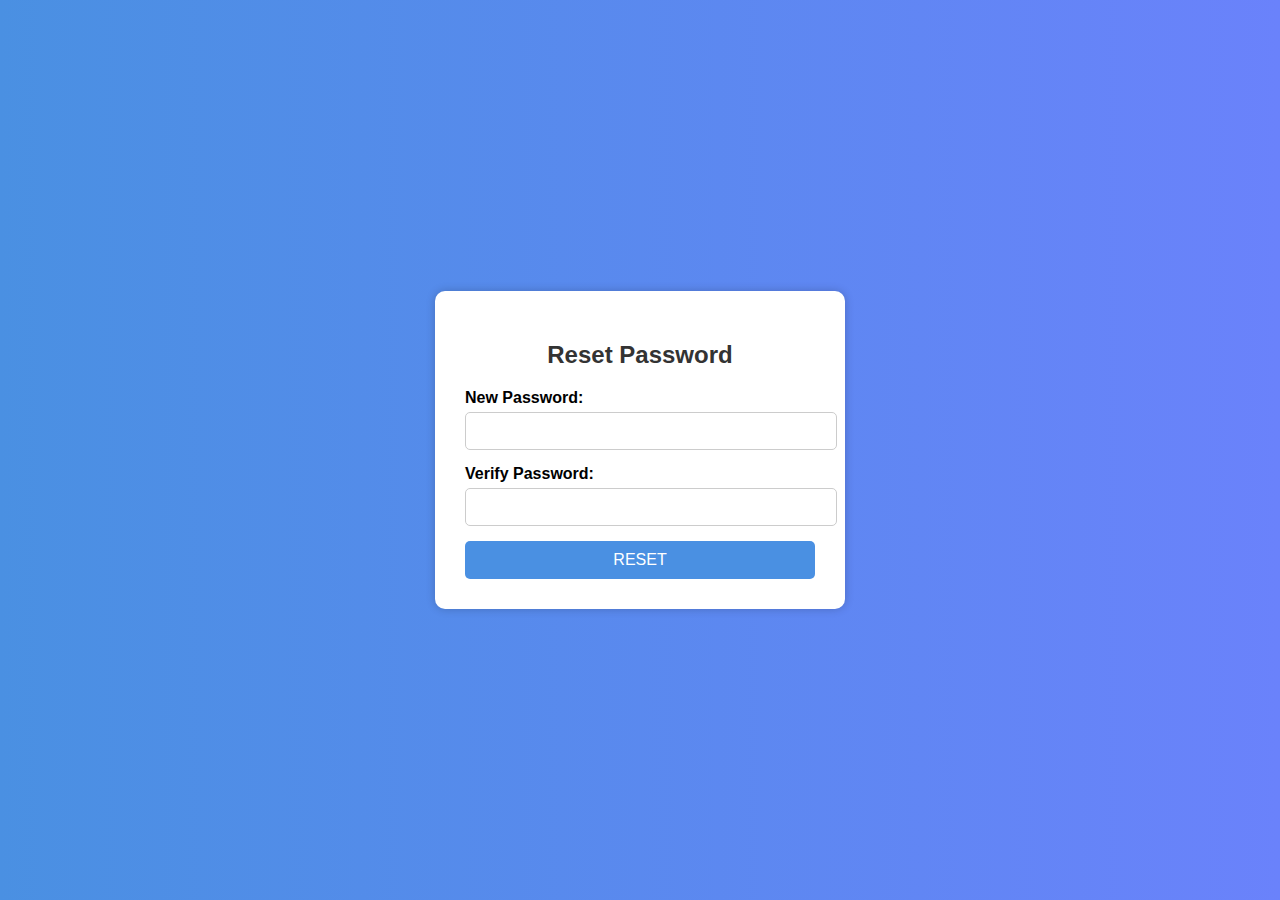
<file: carservice/src/main/resources/templates/passwordreset.html>
<!DOCTYPE html>
<html xmlns:th="http://www.thymeleaf.org">
<head>
    <meta charset="UTF-8">
    <title>Reset Password</title>
    <style>
        body {
            font-family: Arial, sans-serif;
            background: linear-gradient(to right, #4A90E2, #6A82FB);
            display: flex;
            justify-content: center;
            align-items: center;
            height: 100vh;
            margin: 0;
        }

        .container {
            background: white;
            padding: 30px;
            border-radius: 10px;
            box-shadow: 0 0 10px rgba(0, 0, 0, 0.2);
            width: 350px;
            text-align: center;
        }

        h2 {
            color: #333;
        }

        .input-group {
            text-align: left;
            margin-bottom: 15px;
        }

        label {
            font-weight: bold;
            display: block;
        }

        input {
            width: 100%;
            padding: 10px;
            margin-top: 5px;
            border: 1px solid #ccc;
            border-radius: 5px;
            font-size: 14px;
        }

        .error-message {
            color: red;
            font-size: 12px;
            margin-top: 5px;
            display: none;
        }

        button {
            background: #4A90E2;
            color: white;
            border: none;
            padding: 10px;
            width: 100%;
            font-size: 16px;
            cursor: pointer;
            border-radius: 5px;
        }

        button:hover {
            background: #357ABD;
        }
    </style>
</head>
<body>

<div class="container">
    <h2>Reset Password</h2>
    <form action="/admin/resetpassword" method="post" onsubmit="return validateForm()">
        <div class="input-group">
            <label for="password">New Password:</label>
            <input type="password" id="password" name="password1" required minlength="8" maxlength="20">
            <span id="passwordError" class="error-message"></span>
        </div>

        <div class="input-group">
            <label for="confirmPassword">Verify Password:</label>
            <input type="password" id="confirmPassword" name="password2" required minlength="8" maxlength="20">
            <span id="confirmPasswordError" class="error-message"></span>
        </div>

        <button type="submit">RESET</button>
    </form>
    
    <p th:if="${error}" th:text="${error}" class="error-message"></p>
</div>

<script>
function validateForm() {
    let password = document.getElementById("password").value;
    let confirmPassword = document.getElementById("confirmPassword").value;
    let passwordError = document.getElementById("passwordError");
    let confirmPasswordError = document.getElementById("confirmPasswordError");
    
    passwordError.style.display = "none";
    confirmPasswordError.style.display = "none";

    if (password.length < 8) {
        passwordError.textContent = "Password must be at least 8 characters long.";
        passwordError.style.display = "block";
        return false;
    } 
    if (!/[A-Z]/.test(password)) {
        passwordError.textContent = "Password must contain at least one uppercase letter.";
        passwordError.style.display = "block";
        return false;
    } 
    if (!/[a-z]/.test(password)) {
        passwordError.textContent = "Password must contain at least one lowercase letter.";
        passwordError.style.display = "block";
        return false;
    } 
    if (!/[0-9]/.test(password)) {
        passwordError.textContent = "Password must contain at least one number.";
        passwordError.style.display = "block";
        return false;
    } 
    if (!/[@#$%^&+=]/.test(password)) {
        passwordError.textContent = "Password must contain at least one special character (@#$%^&+=).";
        passwordError.style.display = "block";
        return false;
    } 
    if (password !== confirmPassword) {
        confirmPasswordError.textContent = "Passwords do not match.";
        confirmPasswordError.style.display = "block";
        return false;
    }

    return true;
}
</script>

</body>
</html>
</file>
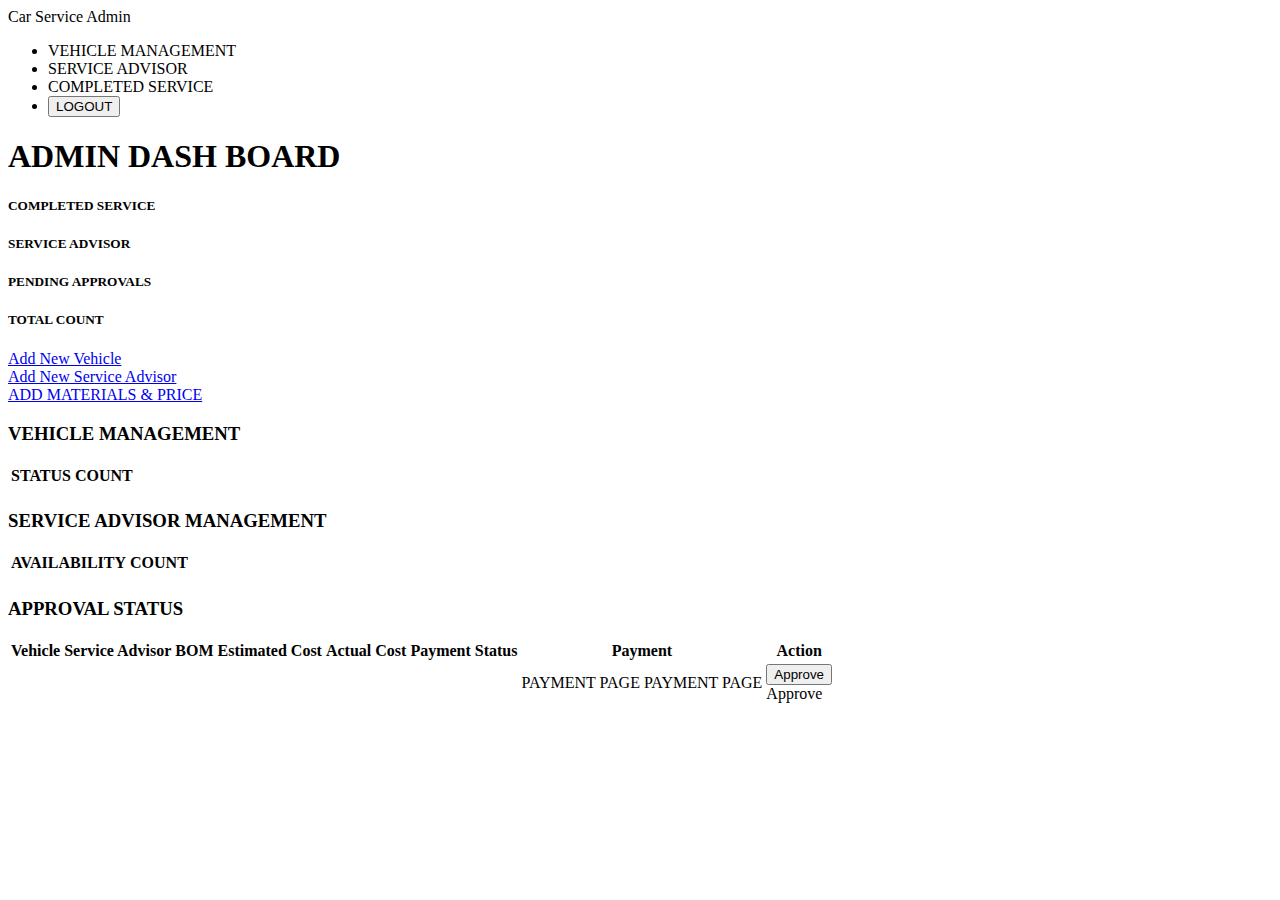
<file: carservice/src/main/resources/templates/admin/admindashboard.html>
<!DOCTYPE html>
<html xmlns:th="http://www.thymeleaf.org">
<head>
<meta charset="UTF-8">
<title>Insert title here</title>
<script type="text/javascript">
        function disableBack() {
        	window.history.forward();
         }
        setTimeout("disableBack()", 0);
        window.onunload = function () { null };
</script>

 <link rel="stylesheet" th:href="@{/dashboard.css}">
   <link rel="stylesheet" th:href="@{https://cdn.jsdelivr.net/npm/bootstrap@5.3.0/dist/css/bootstrap.min.css}">
</head>
<body>

  <div class="dashboard-container">
        <!-- Sidebar -->
        <nav class="sidebar">
            <div class="logo">Car Service Admin</div>
            <ul class="menu">
              	<li>
                	<a th:href="@{/admin/vehiclelist}">VEHICLE MANAGEMENT</a>
                </li>
                <li>
                	<a  th:href="@{/admin/employeelist}">SERVICE ADVISOR </a>
                </li>
                <li>
                	<a  th:href="@{/admin/serviceHistory}">COMPLETED SERVICE </a>
				</li>
                <li>
                	<form th:action="@{/logout}" method="post">
						<button  type="submit">LOGOUT</button>
					</form>
                </li>
            </ul>
        </nav>

	
	
	<div class="main-content">
		<header>
			<h1>ADMIN DASH BOARD</h1>
		</header>
		
		
		<section class="cards">
			<div class="card">
				
					<h5>COMPLETED SERVICE</h5>
					<span th:text="${completedCount}"></span>
				
			</div>
			<div class="card">
				
					<h5>SERVICE ADVISOR</h5>
					<span th:text="${employeeCount}"></span>
				
			</div>
			<div class="card">
				
					<h5>PENDING APPROVALS</h5>
					<span th:text="${approvalpendingCount}"></span>
				
			</div>
			<div class="card">
				
					<h5>TOTAL COUNT</h5>
					<span th:text="${totalcount}"></span>
			
			</div>
		</section>
		
		<section class="cards">
			<div class="card">
				<a href="/vehicle/vehicleEntry">Add New Vehicle</a>
			</div>
			<div class="card">
				<a href="/employee/addemployeeform">Add New Service Advisor</a>
			</div>
			<div class="card">
				<a href="/admin/materialsList">ADD MATERIALS & PRICE</a>
			</div>
		</section>
		
		
		
		<section class="data-tables">
	    	<h3>VEHICLE MANAGEMENT</h3>
		
			<table class="table">
				<thead>
					<tr>
						<th>STATUS</th>
						<th>COUNT</th>
					</tr>
				</thead>
				<tbody>
					<tr th:each="status : ${statuscount}">
						<td th:text="${status.key}"></td>
						<td th:text="${status.value}"></td>
					</tr>
				</tbody>
			</table>
		
		
			<h3>SERVICE ADVISOR MANAGEMENT</h3>
		
			<table class="table">
				<thead>
					<tr>
						<th>AVAILABILITY</th>
						<th>COUNT</th>
					</tr>
				</thead>
				<tbody>
					<tr th:each="availablity : ${availablitycount}">
						<td th:text="${availablity.key}"></td>
						<td th:text="${availablity.value}"></td>
					</tr>
				</tbody>
			</table>
			
			
			
			<div th:if="${pendingapprovals.size()>0}">
				<h3>APPROVAL STATUS</h3>
				<table class="table">
					<thead>
						<tr>
							<th>Vehicle</th>
							<th>Service Advisor</th>
							<th>BOM</th>
							<th>Estimated Cost</th>
							<th>Actual Cost</th>
							
							<th>Payment Status</th>
							<th>Payment</th>
							<th >Action</th>
						</tr>
					</thead>
					<tbody>
						<tr th:each="record : ${pendingapprovals}">
							<td th:text="${record.registrationNumber}"></td>
							<td th:text="${record.employee.name}"></td>
							<td th:text="${record.billOfMaterials}"></td>
							<td th:text="${record.estimated_cost}"></td>
							<td th:text="${record.actual_cost}"></td>
							
							<td th:text="${record.paymentStatus}"></td>
							
							<td>
								<span th:if="${record.paymentStatus!='Paid'}">
								<a th:href="@{/admin/paymentpage(id=${record.id})}">PAYMENT PAGE</a>
								</span>
								<span th:if="${record.paymentStatus=='Paid'}">PAYMENT PAGE </span>
							</td>
							
							<td>
								<form th:if="${record.paymentStatus=='Paid'}" th:action="@{/admin/approvebom}" method="post">
									<input type="hidden" name="recordid" th:value="${record.id}">
									<button type="submit">Approve</button>
								</form>
								<span th:if="${record.paymentStatus!='Paid'}">Approve</span>
							</td>
						</tr>
					</tbody>
					</table>
			</div>
	
		</section>
		
		
		
		
		
		
		
	</div>
</div>
</body>
</html>
</file>
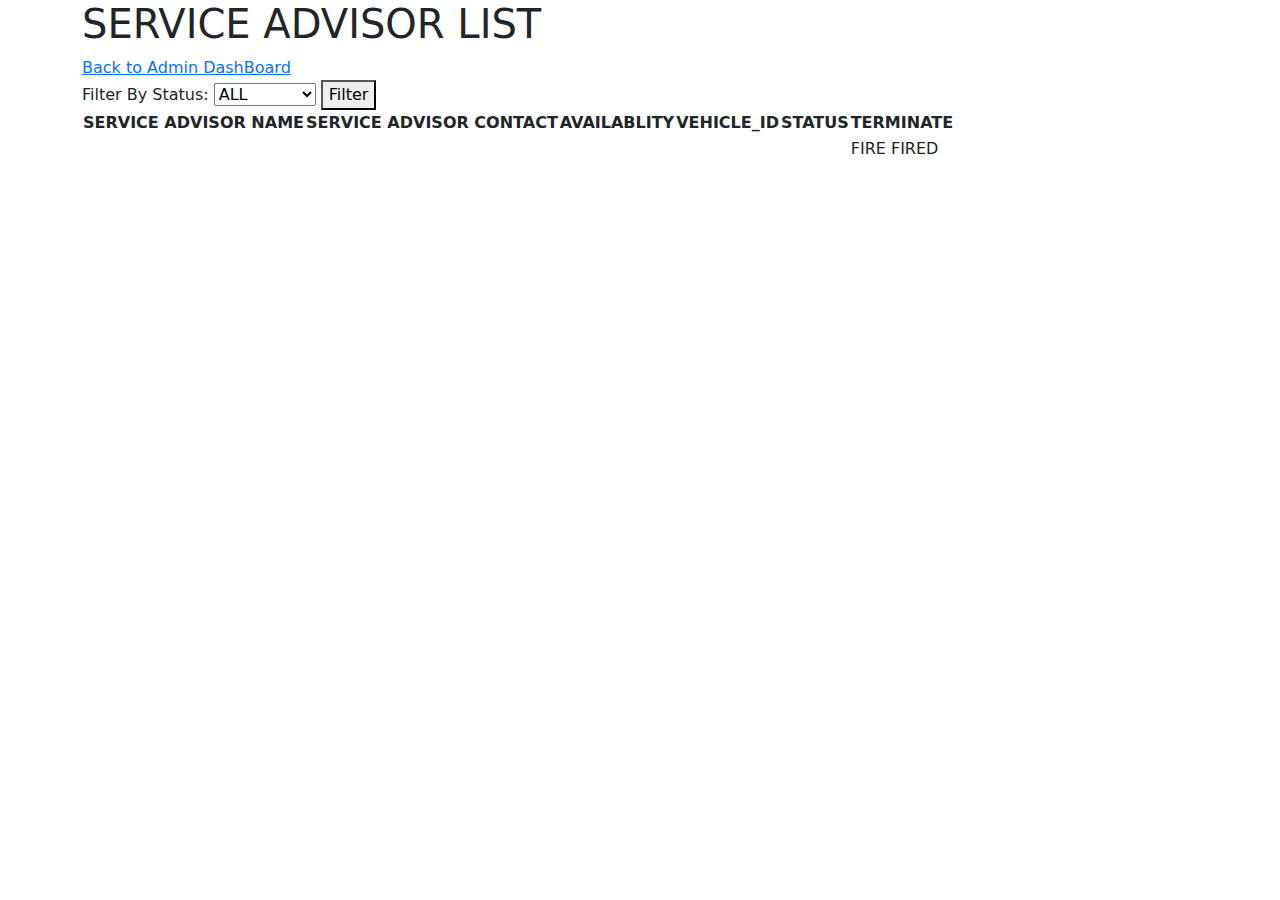
<file: carservice/src/main/resources/templates/admin/employeepage.html>
<!DOCTYPE html>
<html xmlns:th="http://www.thymeleaf.org">
<head>
<meta charset="UTF-8">
<title>Insert title here</title>
<script type="text/javascript">
        function disableBack() {
        	window.history.forward();
         }
        setTimeout("disableBack()", 0);
        window.onunload = function () { null };
</script>
    <link href="https://cdn.jsdelivr.net/npm/bootstrap@5.3.0/dist/css/bootstrap.min.css" rel="stylesheet">

<link rel="stylesheet" th:href="@{/vehicle.css}">
</head>
<body>
  <div class="container">
<h1>SERVICE ADVISOR LIST</h1>

<a href="/admin/admindashboard" class="back-btn">Back to Admin DashBoard</a> 

<form th:action="@{/admin/filteremployeelist}" class="filter-form">
<label for="availablity">Filter By Status:</label>
<select name="availablity" id="availablity">
	<option value="">ALL</option>
	<option value="FREE">FREE</option>
	<option value="WORKING">WORKING</option>
</select>
<button type="submit">Filter</button>
</form>

<table  class="vehicle-table">
    <thead>
        <tr>
            <th>SERVICE ADVISOR NAME </th>
            <th>SERVICE ADVISOR CONTACT </th>
            <th>AVAILABLITY</th>
            <th>VEHICLE_ID</th>
            <th>STATUS</th>
            <th>TERMINATE</th>
        </tr>
    </thead>
    <tbody>
	
        <tr th:each="spslist : ${employeelist}">
         	<td><span th:text="${spslist.name}"></span></td>
         	<td><span th:text="${spslist.contact}"></span></td>
            <td><span th:text="${spslist.availablity}">  </span></td>
            <td><span th:text="${spslist.vehicleid}">  </span></td>
			<td><span th:text="${spslist.status}">  </span></td>
      		<td>
      			<span th:if="${spslist.status!='FIRED'}">
      				<a  th:href="@{/admin/terminateEmployee(id=${spslist.id})}" > FIRE </a>
      			 </span> 
      			<span th:if="${spslist.status=='FIRED'}">FIRED</span>
      		 </td>    
        </tr>
        <span class="error-message" th:if="${message}" th:text="${message}"></span>
        <span class="error-message" th:if="${error}" th:text="${error}"></span>
    </tbody>
</table>
</div>
</body>
</html>
</file>
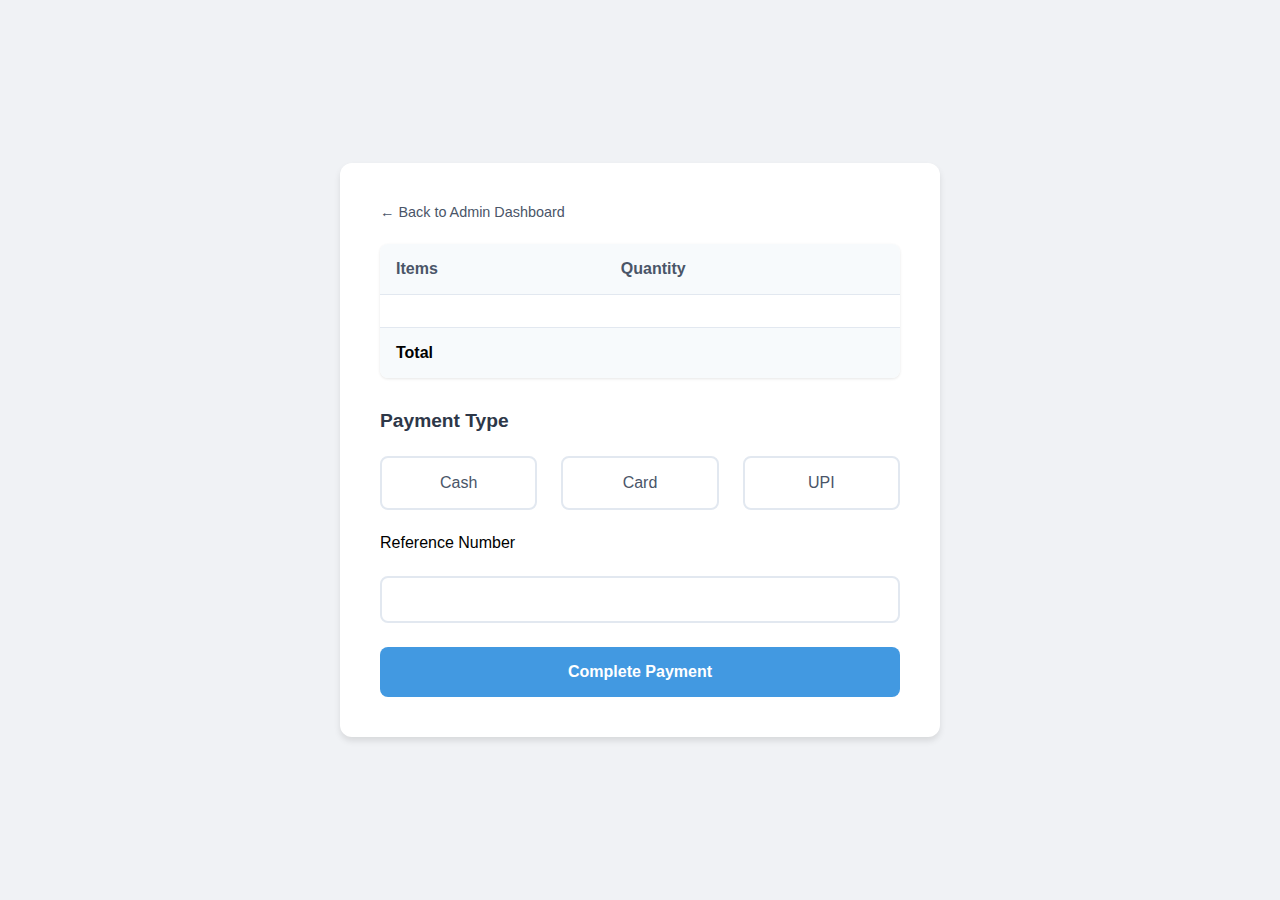
<file: carservice/src/main/resources/templates/admin/paymentpage.html>
<!DOCTYPE html>
<html xmlns:th="http://www.thymeleaf.org">
<head>
    <meta charset="UTF-8">
    <title>Payment Processing</title>
    <style>
        * {
            margin: 0;
            padding: 0;
            box-sizing: border-box;
            font-family: 'Segoe UI', Tahoma, Geneva, Verdana, sans-serif;
        }

        body {
            background: #f0f2f5;
            min-height: 100vh;
            display: flex;
            justify-content: center;
            align-items: center;
            padding: 2rem;
        }

        .payment-container {
            background: white;
            border-radius: 12px;
            box-shadow: 0 4px 6px rgba(0, 0, 0, 0.1);
            padding: 2.5rem;
            width: 100%;
            max-width: 600px;
        }

        .back-link {
            display: inline-block;
            margin-bottom: 1.5rem;
            text-decoration: none;
            color: #4a5568;
            font-size: 0.9rem;
            transition: color 0.3s ease;
        }

        .back-link:hover {
            color: #2d3748;
        }

        table {
            width: 100%;
            border-collapse: collapse;
            margin-bottom: 2rem;
            background: #fff;
            border-radius: 8px;
            overflow: hidden;
            box-shadow: 0 1px 3px rgba(0, 0, 0, 0.1);
        }

        th, td {
            padding: 1rem;
            text-align: left;
            border-bottom: 1px solid #e2e8f0;
        }

        th {
            background: #f7fafc;
            color: #4a5568;
            font-weight: 600;
        }

        tr:last-child td {
            border-bottom: none;
            font-weight: 600;
            background: #f7fafc;
        }

        .payment-form {
            margin-top: 2rem;
        }

        .payment-methods {
            display: flex;
            gap: 1.5rem;
            margin: 1.5rem 0;
        }

        .payment-option {
            flex: 1;
            border: 2px solid #e2e8f0;
            border-radius: 8px;
            padding: 1rem;
            cursor: pointer;
            transition: all 0.3s ease;
        }

        .payment-option:hover {
            border-color: #4299e1;
        }

        .payment-option input[type="radio"] {
            display: none;
        }

        .payment-option input[type="radio"]:checked + label {
            color: #4299e1;
        }

        .payment-option label {
            display: block;
            text-align: center;
            font-weight: 500;
            color: #4a5568;
            cursor: pointer;
        }

        .reference-input {
            width: 100%;
            padding: 0.8rem;
            border: 2px solid #e2e8f0;
            border-radius: 8px;
            margin: 1.5rem 0;
            font-size: 1rem;
        }

        .submit-btn {
            background: #4299e1;
            color: white;
            border: none;
            padding: 1rem 2rem;
            border-radius: 8px;
            width: 100%;
            font-size: 1rem;
            font-weight: 600;
            cursor: pointer;
            transition: background 0.3s ease;
        }

        .submit-btn:hover {
            background: #3182ce;
        }

        h4 {
            color: #2d3748;
            margin-bottom: 1rem;
            font-size: 1.2rem;
        }
    </style>
</head>
<body>
    <div class="payment-container">
        <a href="/admin/admindashboard" class="back-link">← Back to Admin Dashboard</a>
        
        <table>
            <thead>
                <tr>
                    <th>Items</th>
                    <th>Quantity</th>
                </tr>
            </thead>
            <tbody>
                <tr th:each="l:${list1}">
                    <td th:text="${l[0]}"></td>
                    <td th:text="${l[1]}"></td>
                </tr>
                <tr>
                    <td>Total</td>
                    <td th:text="${cost}"></td>
                </tr>
            </tbody>
        </table>

        <form class="payment-form" th:action="@{/admin/paymentsuccess}" method="post">
            <input type="hidden" name="id" th:value="${id}">
            
            <h4>Payment Type</h4>
            <div class="payment-methods">
                <div class="payment-option">
                    <input type="radio" id="cash" name="paymentmethod" value="cash" required>
                    <label for="cash">Cash</label>
                </div>
                <div class="payment-option">
                    <input type="radio" id="card" name="paymentmethod" value="card">
                    <label for="card">Card</label>
                </div>
                <div class="payment-option">
                    <input type="radio" id="upi" name="paymentmethod" value="upi">
                    <label for="upi">UPI</label>
                </div>
            </div>

            <label>Reference Number</label>
            <input type="text" name="referenceNumber" class="reference-input" required>
            
            <button type="submit" class="submit-btn">Complete Payment</button>
        </form>
    </div>
</body>
</html>
</file>
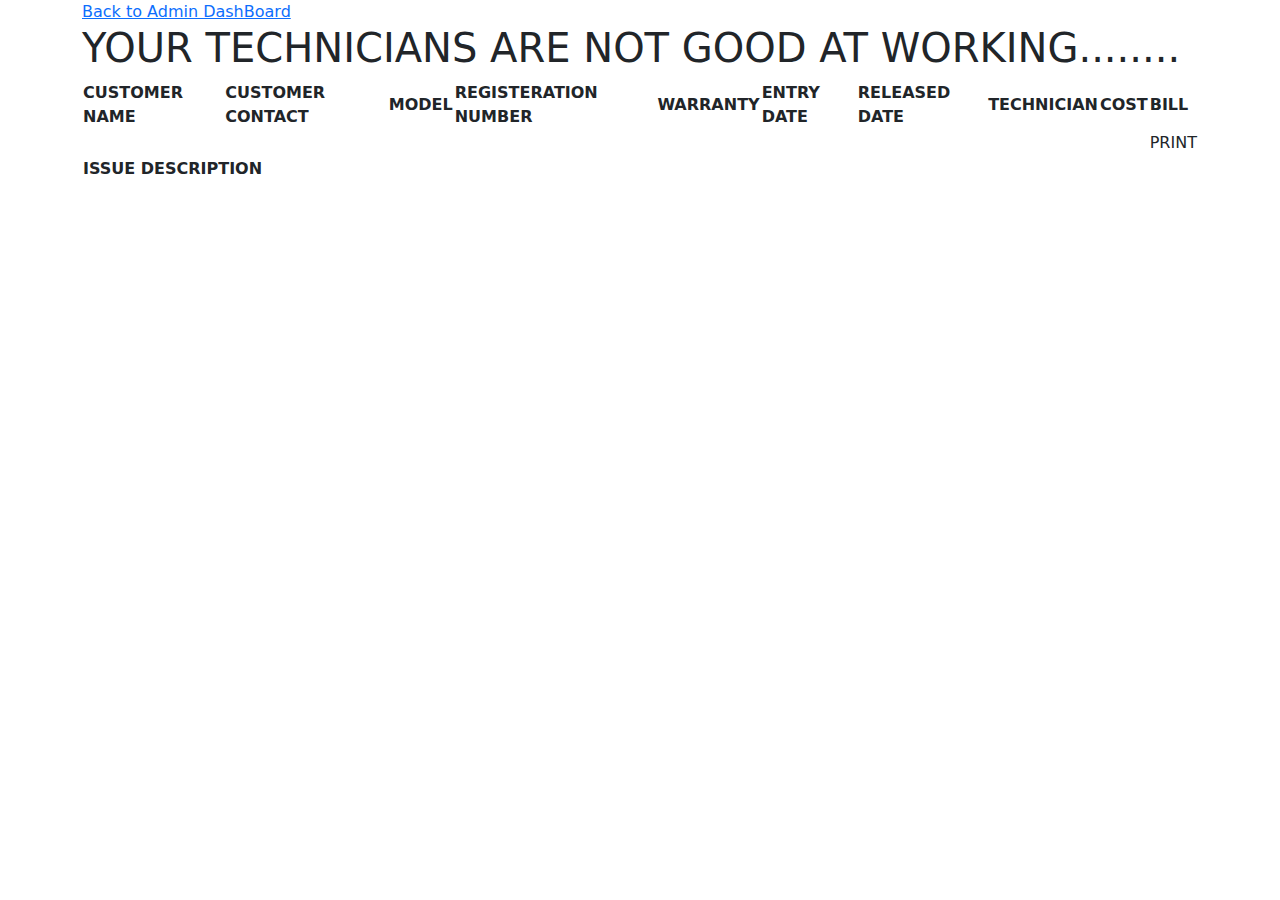
<file: carservice/src/main/resources/templates/admin/serviceHistory.html>
<!DOCTYPE html>
<html>
<head>
<meta charset="UTF-8">
<title>	PRIME AUTOMOBILES PRIVATE LIMITED</title>
<link rel="stylesheet" th:href="@{/vehicle.css}">
    <link href="https://cdn.jsdelivr.net/npm/bootstrap@5.3.0/dist/css/bootstrap.min.css" rel="stylesheet">

</head>
<body>
 <div class="container">
<a href="/admin/admindashboard"  class="back-btn">Back to Admin DashBoard</a>
<h1 th:if="${vehiclelist.size()==0}">YOUR TECHNICIANS ARE NOT GOOD AT WORKING........</h1>
<table class="vehicle-table" th:if="${vehiclelist.size()>0}">
    <thead>
        <tr>
        	<th>CUSTOMER NAME </th>
            <th>CUSTOMER CONTACT</th>
            <th>MODEL </th>
            <th>REGISTERATION NUMBER </th>
            <th>WARRANTY</th>
            <th>ENTRY DATE</th>
            <th>RELEASED DATE</th>
            <th>TECHNICIAN</th>
            <th>COST</th>
            <th>BILL</th>
        </tr>
    </thead>
    <tbody>
	
	<th:block th:each="vlist, rowStat : ${vehiclelist}" >
        <tr th:onclick="toggleRow([[${rowStat.index}]])" style="cursor: pointer;">
        
         	<td><span th:text="${vlist.customerName}"></span></td>
         	<td><span th:text="${vlist.customerContact}"></span></td>
         	
            <td><span th:text="${vlist.model}"> </span></td>
            <td><span th:text="${vlist.registrationNumber}">  </span></td>
            <td><span th:text="${vlist.warranty}"> </span></td>
            
            <td><span th:text="${vlist.entryDate}"> </span></td>
            <td><span th:text="${vlist.ReleasedDate}"> </span></td>
         
            <td><span th:text="${vlist.employee}"> </span></td>
                       
            <td><span th:text="${vlist.actual_cost}"> </span></td>
            
            <td><a  th:href="@{/vehicle/printbom(id=${vlist.id})}" >PRINT</a></td>
            
        </tr>
               <!-- Hidden Row -->
      	<tr th:id="'issueRow' + ${rowStat.index}" class="hidden-row">
      		<td colspan="13">
      			<strong>ISSUE DESCRIPTION</strong>
      			<span th:text="${vlist.issuedescription}"></span>
      		</td>
      	</tr>
      </th:block>
        
    </tbody>
</table>

</div>

<script>
	function toggleRow(index){
		
		var row=document.getElementById('issueRow'+index);
		if(row.style.display === 'none' ){
			row.style.display = 'table-row';
		}
		else{
			row.style.display = 'none';
		}
		
	}
	
</script>
</body>
</html>
</file>
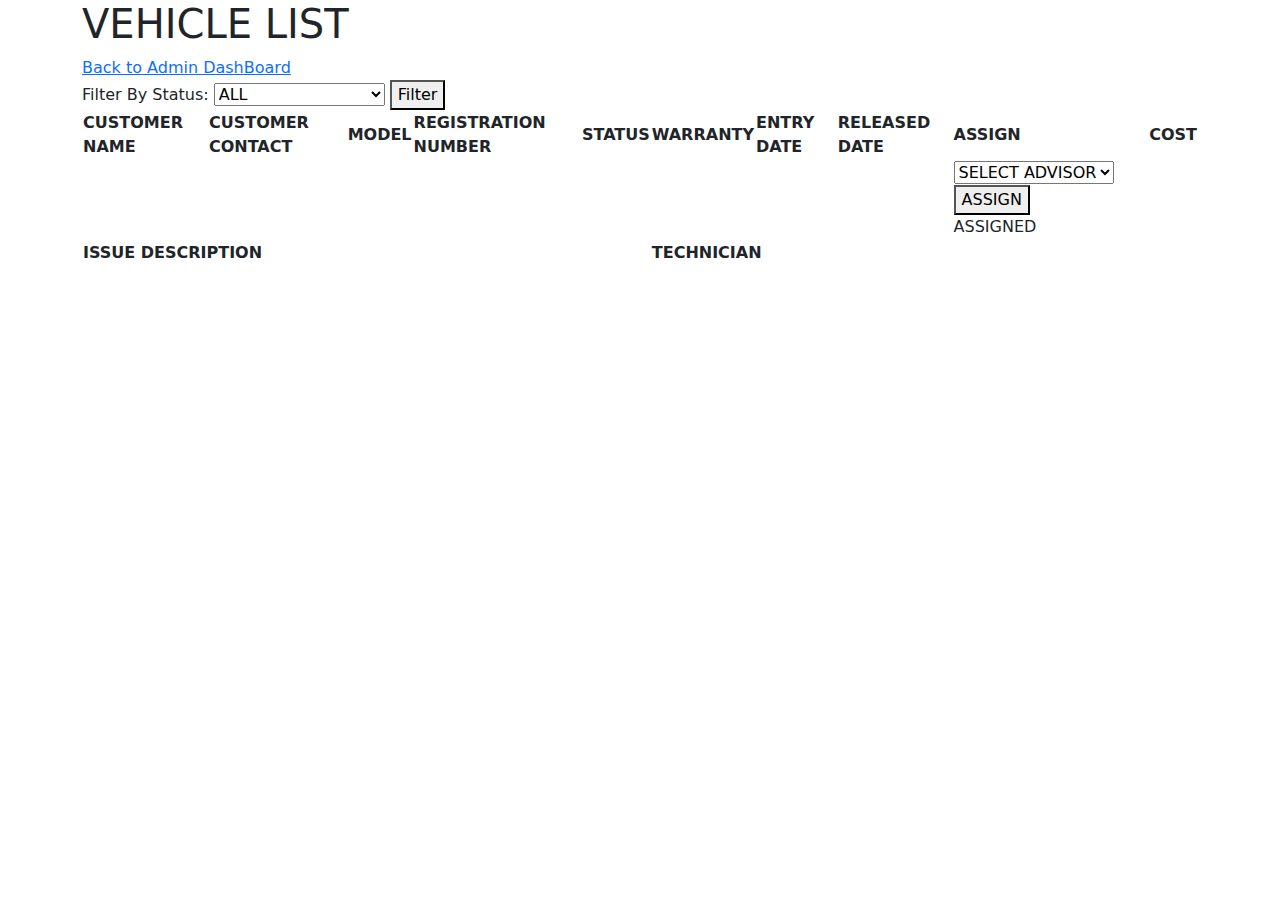
<file: carservice/src/main/resources/templates/admin/vehicledashboard.html>
<!DOCTYPE html>
<html xmlns:th="http://www.thymeleaf.org">
<head>
    <meta charset="UTF-8">
    <title>Vehicle List Dashboard</title>
    <!-- Bootstrap CSS -->
    <link href="https://cdn.jsdelivr.net/npm/bootstrap@5.3.0/dist/css/bootstrap.min.css" rel="stylesheet">
    <!-- Custom CSS -->
    <link rel="stylesheet" th:href="@{/vehicle.css}">
    <script type="text/javascript">
        function disableBack() {
            window.history.forward();
        }
        setTimeout("disableBack()", 0);
        window.onunload = function () { null };
    </script>
</head>
<body>
    <div class="container">
        <h1>VEHICLE LIST</h1>
        <a href="/admin/admindashboard" class="back-btn">Back to Admin DashBoard</a>

        <!-- Filter Form -->
        <form th:action="@{/admin/filtervehicle}" class="filter-form">
            <label for="status">Filter By Status:</label>
            <select name="status" id="status">
                <option value="">ALL</option>
                <option value="DUE">DUE</option>
                <option value="UNDER SERVICING">UNDER SERVICING</option>
                <option value="SERVICED">SERVICED</option>
            </select>
            <button type="submit">Filter</button>
        </form>

        <!-- Vehicle Table -->
        <table class="vehicle-table">
            <thead>
                <tr>
                    <th>CUSTOMER NAME</th>
                    <th>CUSTOMER CONTACT</th>
                    <th>MODEL</th>
                    <th>REGISTRATION NUMBER</th>
                    <th>STATUS</th>
                    <th>WARRANTY</th>
                    <th>ENTRY DATE</th>
                    <th>RELEASED DATE</th>
                    <th>ASSIGN</th>
                    <th>COST</th>
                </tr>
            </thead>
            <tbody>
                <th:block th:each="vlist, rowStat : ${vehiclelist}">
                    <tr th:onclick="toggleRow([[${rowStat.index}]])" style="cursor: pointer;">
                        <td><span th:text="${vlist.customerName}"></span></td>
                        <td><span th:text="${vlist.customerContact}"></span></td>
                        <td><span th:text="${vlist.model}"></span></td>
                        <td><span th:text="${vlist.registrationNumber}"></span></td>
                        <td><span th:text="${vlist.status}"></span></td>
                        <td><span th:text="${vlist.warranty}"></span></td>
                        <td><span th:text="${vlist.entryDate}"></span></td>
                        <td><span th:text="${vlist.ReleasedDate}"></span></td>
                        <td>
                            <form th:if="${vlist.status=='DUE' && employeeCount>0}" th:action="@{/vehicle/assignvehicle}">
                                <input type="hidden" name="vehicleId" th:value="${vlist.id}">
                                <select name="employeeId">
                                    <option value="" selected disabled>SELECT ADVISOR</option>
                                    <option th:each="employee :${employeeList}" th:value="${employee.id}" th:text="${employee.name}"></option>
                                </select>
                                <button type="submit">ASSIGN</button>
                            </form>
                            <span th:if="${vlist.status!='DUE'}">ASSIGNED</span>
                        </td>
                        <td><span th:text="${vlist.actual_cost}"></span></td>
                    </tr>

                    <!-- Hidden Row -->
                    <tr th:id="'issueRow' + ${rowStat.index}" class="hidden-row">
                        <td colspan="5">
                            <strong>ISSUE DESCRIPTION</strong>
                            <span th:text="${vlist.issuedescription}"></span>
                        </td>
                        <td colspan="5">
                            <strong>TECHNICIAN</strong>
                            <span th:text="${vlist.employee}"></span>
                        </td>
                    </tr>
                </th:block>
            </tbody>
        </table>
    </div>

    <script>
        function toggleRow(index) {
            var row = document.getElementById('issueRow' + index);
            if (row.style.display === 'none') {
                row.style.display = 'table-row';
            } else {
                row.style.display = 'none';
            }
        }
    </script>
</body>
</html>
</file>
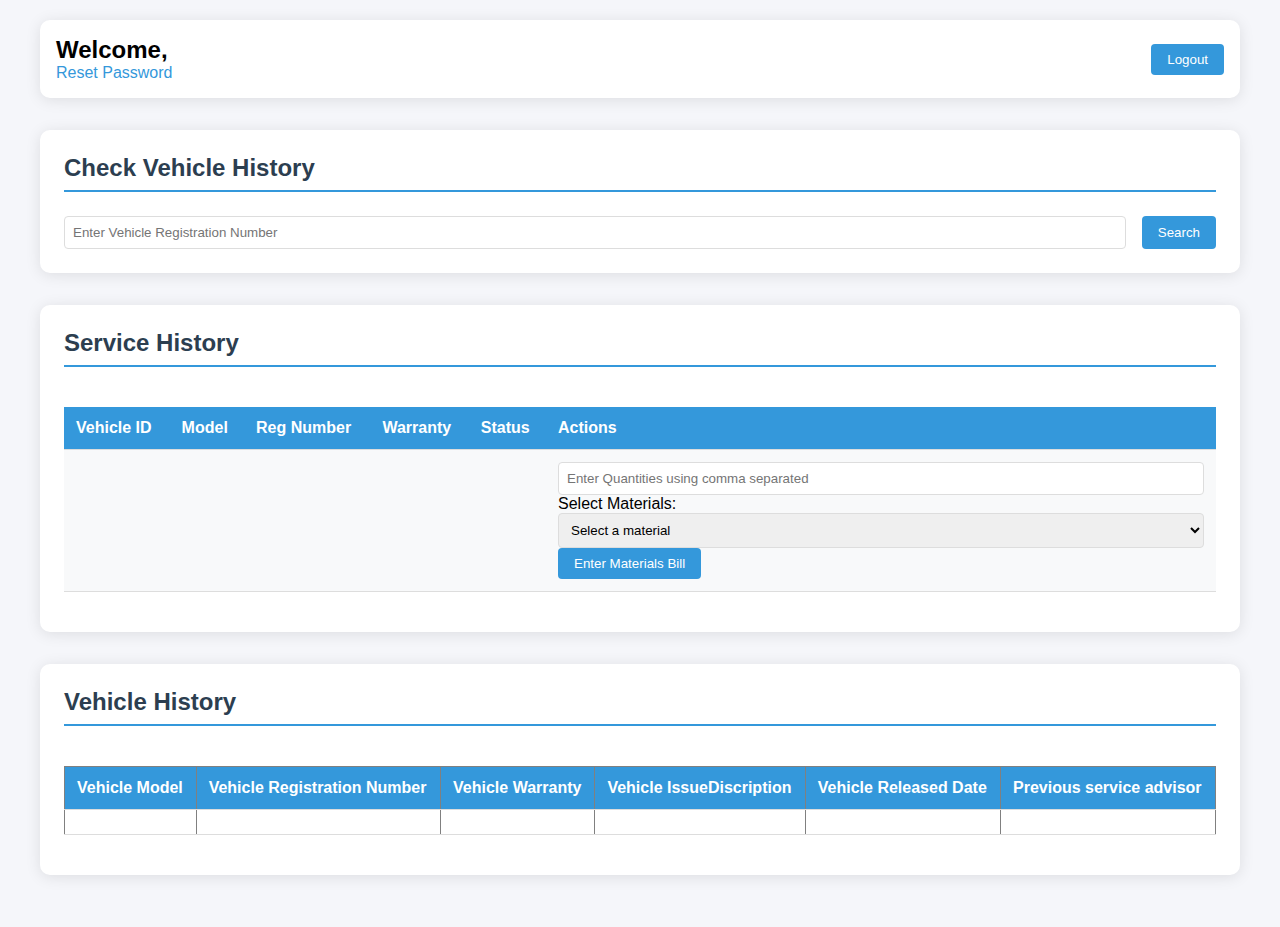
<file: carservice/src/main/resources/templates/employee/employeedashboard.html>
<!DOCTYPE html>
<html xmlns:th="http://www.thymeleaf.org">
<head>
<meta charset="UTF-8">
<title>Technician Dashboard</title>
<style>
* {
	box-sizing: border-box;
	margin: 0;
	padding: 0;
	font-family: 'Segoe UI', sans-serif;
}

body {
	background-color: #f5f6fa;
	padding: 20px;
}

.container {
	max-width: 1200px;
	margin: 0 auto;
}

.navbar {
	background: #fff;
	padding: 1rem;
	border-radius: 10px;
	box-shadow: 0 2px 15px rgba(0, 0, 0, 0.1);
	margin-bottom: 2rem;
	display: flex;
	justify-content: space-between;
	align-items: center;
}

.card {
	background: white;
	border-radius: 10px;
	padding: 1.5rem;
	margin-bottom: 2rem;
	box-shadow: 0 2px 15px rgba(0, 0, 0, 0.1);
}

.card h2 {
	color: #2c3e50;
	margin-bottom: 1.5rem;
	border-bottom: 2px solid #3498db;
	padding-bottom: 0.5rem;
}

table {
	width: 100%;
	border-collapse: collapse;
	margin: 1rem 0;
}

th, td {
	padding: 12px;
	text-align: left;
	border-bottom: 1px solid #ddd;
}

th {
	background-color: #3498db;
	color: white;
}

tr:hover {
	background-color: #f5f6fa;
}

.status-indicator {
	padding: 4px 8px;
	border-radius: 4px;
	font-size: 0.9em;
}

.status-in-service {
	background-color: #f39c12;
	color: white;
}

.status-completed {
	background-color: #2ecc71;
	color: white;
}

.material-form {
	display: grid;
	gap: 1rem;
	grid-template-columns: 1fr 1fr;
}

.selected-materials {
	display: flex;
	flex-wrap: wrap;
	gap: 0.5rem;
	margin: 0.5rem 0;
}

.material-tag {
	background: #3498db;
	color: white;
	padding: 4px 8px;
	border-radius: 15px;
	display: flex;
	align-items: center;
	gap: 4px;
}

.material-tag-remove {
	cursor: pointer;
	font-size: 0.8em;
}

input, select {
	padding: 8px;
	border: 1px solid #ddd;
	border-radius: 4px;
	width: 100%;
}

button {
	background: #3498db;
	color: white;
	border: none;
	padding: 8px 16px;
	border-radius: 4px;
	cursor: pointer;
	transition: background 0.3s;
}

button:hover {
	background: #2980b9;
}

.toggle-row {
	background: #f8f9fa;
	transition: all 0.3s;
}

.toggle-row:hover {
	background: #e9ecef;
}

.issue-description {
	padding: 1rem;
	background: #f8f9fa;
	border-radius: 4px;
	margin-top: 0.5rem;
}

.expand-icon {
	transition: transform 0.3s;
}

.expanded .expand-icon {
	transform: rotate(180deg);
}

@media ( max-width : 768px) {
	.material-form {
		grid-template-columns: 1fr;
	}
}
</style>
<!-- Keep your existing JavaScript here -->
 <script>
        document.addEventListener("DOMContentLoaded", function () {
            document.querySelectorAll(".materialDropdown").forEach((dropdown,index)=>{
            const selectedMaterialsContainer = document.getElementById("selectedMaterialsContainer-"+index);
            const selectedMaterialsInput = document.getElementById("selectedMaterials-"+index);

            let selectedMaterials = [];

            dropdown.addEventListener("change", function () {
                let selectedValue = dropdown.value;

                if (selectedValue && !selectedMaterials.includes(selectedValue)) {
                    selectedMaterials.push(selectedValue);
                    updateSelectedMaterialsUI();
                }
                dropdown.selectedIndex = 0;
            });

                
            function updateSelectedMaterialsUI() {
                selectedMaterialsContainer.innerHTML = ""; // Clear previous content

                selectedMaterials.forEach((material, index) => {
                    let tag = document.createElement("span");
                    tag.textContent = material + " ";
                    tag.style.padding = "5px 10px";
                    tag.style.margin = "5px";
                    tag.style.backgroundColor = "#ddd";
                    tag.style.borderRadius = "5px";
                    tag.style.cursor = "pointer";

                    let removeBtn = document.createElement("span");
                    removeBtn.textContent = "✖";
                    removeBtn.style.marginLeft = "5px";
                    removeBtn.style.color = "red";
                    removeBtn.style.cursor = "pointer";

                    removeBtn.addEventListener("click", function () {
                        selectedMaterials.splice(index, 1);
                        updateSelectedMaterialsUI();
                    });

                    tag.appendChild(removeBtn);
                    selectedMaterialsContainer.appendChild(tag);
                });
                selectedMaterialsInput.value = selectedMaterials.join(",");
            }
            });
            
            
        });
        
        
        function toggleRow(index){
    		
    		var row=document.getElementById('issueRow'+index);
    		if(row.style.display === 'none' ){
    			row.style.display = 'table-row';
    		}
    		else{
    			row.style.display = 'none';
    		}
    		
    	}
</script>
</head>
<body>
	<div class="container">
		<nav class="navbar">
			<div>
				<h2>
					Welcome, <span th:text="${name}"></span>
				</h2>
				<a th:href="@{/admin/passwordresetform}"
					style="text-decoration: none; color: #3498db;">Reset Password</a>
			</div>
			<form th:action="@{/logout}" method="post">
				<button type="submit">Logout</button>
			</form>
		</nav>

		<div class="card">
			<h2>Check Vehicle History</h2>
			<form th:action="@{/employee/checkhistory}">
				<div style="display: flex; gap: 1rem;">
					<input type="text" name="registrationNumber"
						placeholder="Enter Vehicle Registration Number" style="flex: 1;">
					<button type="submit">Search</button>
				</div>
			</form>
		</div>

		<div class="card">
			<h2>Service History</h2>
			<div style="overflow-x: auto;">
				<table>
					<thead>
						<tr>
							<th>Vehicle ID</th>
							<th>Model</th>
							<th>Reg Number</th>
							<th>Warranty</th>
							<th>Status</th>
							<th>Actions</th>
						</tr>
					</thead>
					<tbody>
						<th:block th:each="sh, iterStat : ${servicehistory}">
							<tr th:onclick="toggleRow([[${iterStat.index}]])"
								class="toggle-row"
								th:classappend="${iterStat.index % 2} == 0 ? 'even' : 'odd'">
								<td th:text="${sh.id}"></td>
								<td th:text="${sh.model}"></td>
								<td th:text="${sh.registrationNumber}"></td>
								<td th:text="${sh.warranty}"></td>
								<td><span
									th:classappend="${sh.status == 'UNDER SERVICING'} ? 'status-indicator status-in-service' 
                                          : 'status-indicator status-completed'"
									th:text="${sh.status}"></span></td>
								<td>
									<form th:action="@{/admin/generatebill}" method="post">

										<input type="hidden" name="vehicleid" th:value="${sh.id}" />
										<input type="hidden" name="employeeid"
											th:value="${employee.id}">

										<div th:id="'selectedMaterialsContainer-' + ${iterStat.index}"></div>
										<div th:id="'selectedQuantityContainer-' + ${iterStat.index}"></div>

										<input type="hidden"
											th:id="'selectedMaterials-' + ${iterStat.index}"
											name="selectedMaterials"> <input type="text"
											name="quantities"
											placeholder="Enter Quantities using comma separated">

										<label for="materials">Select Materials:</label> <select
											th:id="'materialDropdown-' + ${iterStat.index}"
											class="materialDropdown">
											<option value="" disabled selected>Select a material</option>
											<option th:each="material : ${materials}"
												th:value="${material.item}" th:text="${material.item}"></option>
										</select>

										<button
											th:if="${sh.status!='SERVICED' && sh.status!='COMPLETED'}"
											type="submit">Enter Materials Bill</button>
									</form>
								</td>
							</tr>
							<tr th:id="'issueRow' + ${iterStat.index}" style="display: none;">
								<td colspan="6">
									<div class="issue-description">
										<strong>Issue Description:</strong>
										<p th:text="${sh.issuedescription}"></p>
									</div>
								</td>
							</tr>
						</th:block>
					</tbody>
				</table>
			</div>
		</div>

		<!-- Add similar card structure for Vehicle History -->
		<div class="card">
			<h2>Vehicle History</h2>
			<div style="overflow-x: auto;">
				<table border="1">
					<thead>
						<tr>
							<th>Vehicle Model</th>
							<th>Vehicle Registration Number</th>
							<th>Vehicle Warranty</th>
							<th>Vehicle IssueDiscription</th>

							<th>Vehicle Released Date</th>
							<th>Previous service advisor</th>
						</tr>
					</thead>
					<tbody>
						<tr th:each="vh : ${vehiclehistory}">
							<td th:text="${vh.model}"></td>
							<td th:text="${vh.registrationNumber}"></td>
							<td th:text="${vh.warranty}"></td>
							<td th:text="${vh.issuedescription}"></td>

							<td th:text="${vh.ReleasedDate}"></td>
							<td th:text="${vh.employee}"></td>
						</tr>
					</tbody>
				</table>
			</div>
		</div>

	</div>
</body>
</html>
</file>
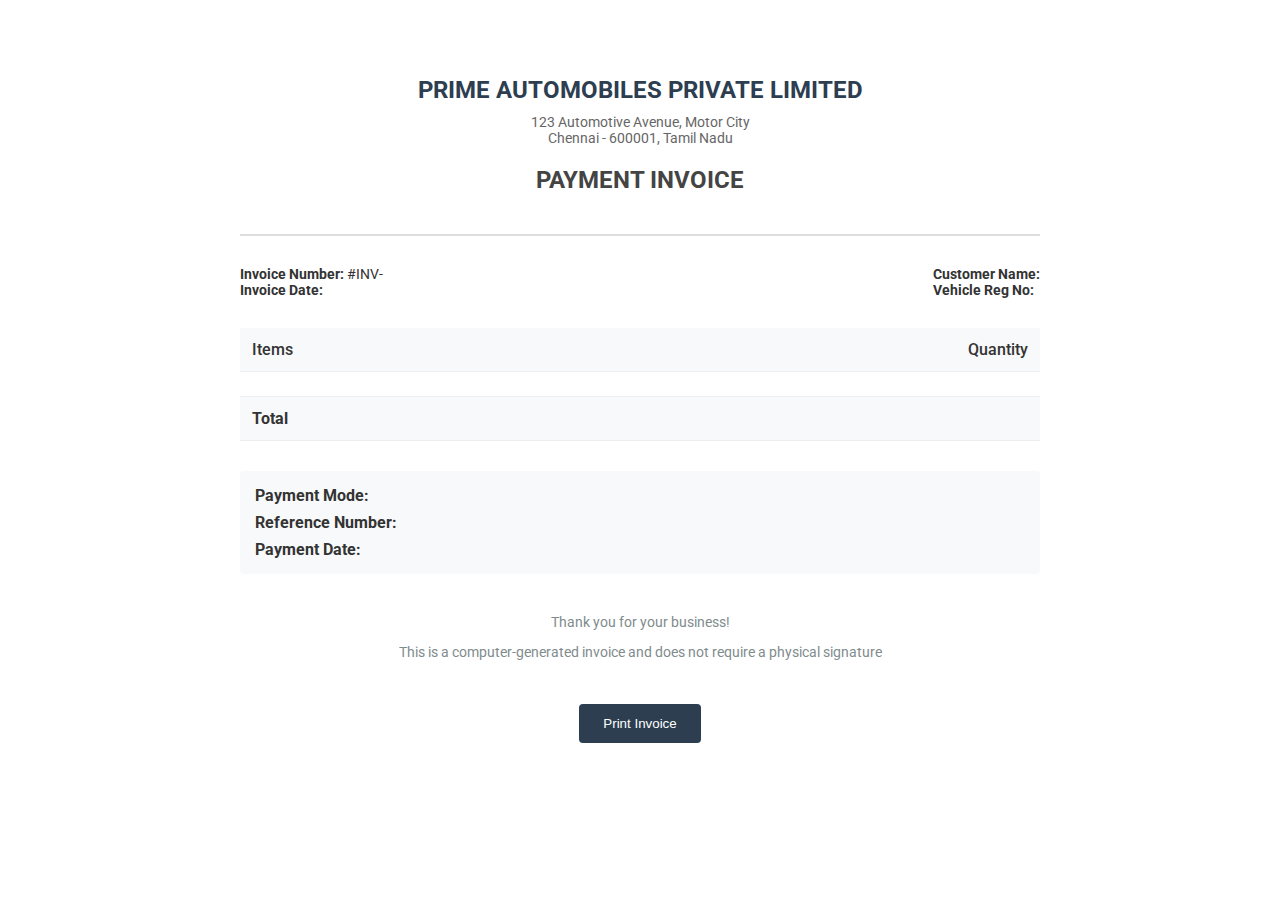
<file: carservice/src/main/resources/templates/vehicle/bill.html>
<!DOCTYPE html>
<html xmlns:th="http://www.thymeleaf.org">
<head>
    <meta charset="UTF-8">
    <title>Invoice - Prime Automobiles</title>
    <style>
        @import url('https://fonts.googleapis.com/css2?family=Roboto:wght@300;400;500;700&display=swap');
        
        body {
            font-family: 'Roboto', sans-serif;
            margin: 2cm;
            color: #333;
        }

        @media print {
            body {
                margin: 1cm;
            }
            .noprint {
                display: none !important;
            }
        }

		
		
        .invoice-container {
            max-width: 800px;
            margin: 0 auto;
        }

        .header-section {
            text-align: center;
            border-bottom: 2px solid #ddd;
            padding-bottom: 20px;
            margin-bottom: 30px;
        }

        .company-name {
            font-size: 24px;
            font-weight: 700;
            color: #2c3e50;
            margin-bottom: 5px;
        }

        table {
            width: 100%;
            border-collapse: collapse;
            margin: 25px 0;
        }

        th, td {
            padding: 12px;
            text-align: left;
            border-bottom: 1px solid #eee;
        }

        th {
            background-color: #f8f9fa;
            font-weight: 500;
        }
        
        .details-section{
			display:flex;
			justify-content: space-between;
			margin-bottom: 30px;
		}
		
		.invoice-info{
			font-size: 14px;
		}

        .total-row td {
            font-weight: 700;
            background-color: #f8f9fa;
        }

        .align-right {
            text-align: right;
        }

        .payment-details {
            margin-top: 30px;
            padding: 15px;
            background-color: #f8f9fa;
            border-radius: 4px;
        }
        
        

        .print-button {
            background-color: #2c3e50;
            color: white;
            padding: 12px 24px;
            border: none;
            border-radius: 4px;
            cursor: pointer;
            margin-top: 30px;
            transition:background-color 0.3s;
        }
        
        .print-button:hover{
        	background-colot:#2980b9;
        }
        
        
        .watermark{
        	position: fixed;
        	opacity:0.1;
        	font-size: 120px;
        	transform: rotate(-45deg);
        	top:40%;
        	left:20%;
        	pointer-events:none;
        	display:none;
        }
        
        @media print{
        	.watermark{
        		display:block;
        	}
        }
    </style>
</head>
<body>
    <div class="invoice-container">
        <div class="header-section">
            <div class="company-name">PRIME AUTOMOBILES PRIVATE LIMITED</div>
            <div style="font-size: 14px; color: #666; margin-top: 10px;">
                123 Automotive Avenue, Motor City<br>
                Chennai - 600001, Tamil Nadu
            </div>
            <h2 style="margin: 20px 0; color: #444;">PAYMENT INVOICE</h2>
        </div>
		 <div class="details-section">
            <div class="invoice-info">
                <strong>Invoice Number:</strong> #INV-<span th:text="${vehicle.id}"></span><br>
                <strong>Invoice Date:</strong> <span th:text="${vehicle.paymentDate}"></span>
            </div>
            <div class="invoice-info">
                <strong>Customer Name:</strong><span th:text="${vehicle.customerName}"></span><br>
                <strong>Vehicle Reg No:</strong> <span th:text="${vehicle.registrationNumber}"></span>
            </div>
        </div>
        <table>
            <thead>
                <tr>
                    <th>Items</th>
                    <th class="align-right">Quantity</th>
                </tr>
            </thead>
            <tbody>
                <tr th:each="l:${list1}">
                    <td th:text="${l[0]}"></td>
                    <td class="align-right" th:text="${l[1]}"></td>
                </tr>
                <tr class="total-row">
                    <td>Total</td>
                    <td class="align-right" th:text="${cost}"></td>
                </tr>
            </tbody>
        </table>

        <div class="payment-details">
            <div style="margin-bottom: 8px;">
                <strong>Payment Mode:</strong> 
                <span th:text="${vehicle.paymentType}"></span>
            </div>
            <div style="margin-bottom: 8px;">
                <strong>Reference Number:</strong> 
                <span th:text="${vehicle.referenceNumber}"></span>
            </div>
            <div>
                <strong>Payment Date:</strong> 
                <span th:text="${vehicle.paymentDate}"></span>
            </div>
        </div>
 <div class="footer-section" style="margin-top: 40px; text-align: center; color: #7f8c8d; font-size: 14px;">
            <p>Thank you for your business!</p>
            <p>This is a computer-generated invoice and does not require a physical signature</p>
        </div>

        <div class="watermark">PAID</div>
        <center>
            <button class="noprint print-button" onclick="window.print()">Print Invoice</button>
        </center>
    </div>
</body>
</html>
</file>
